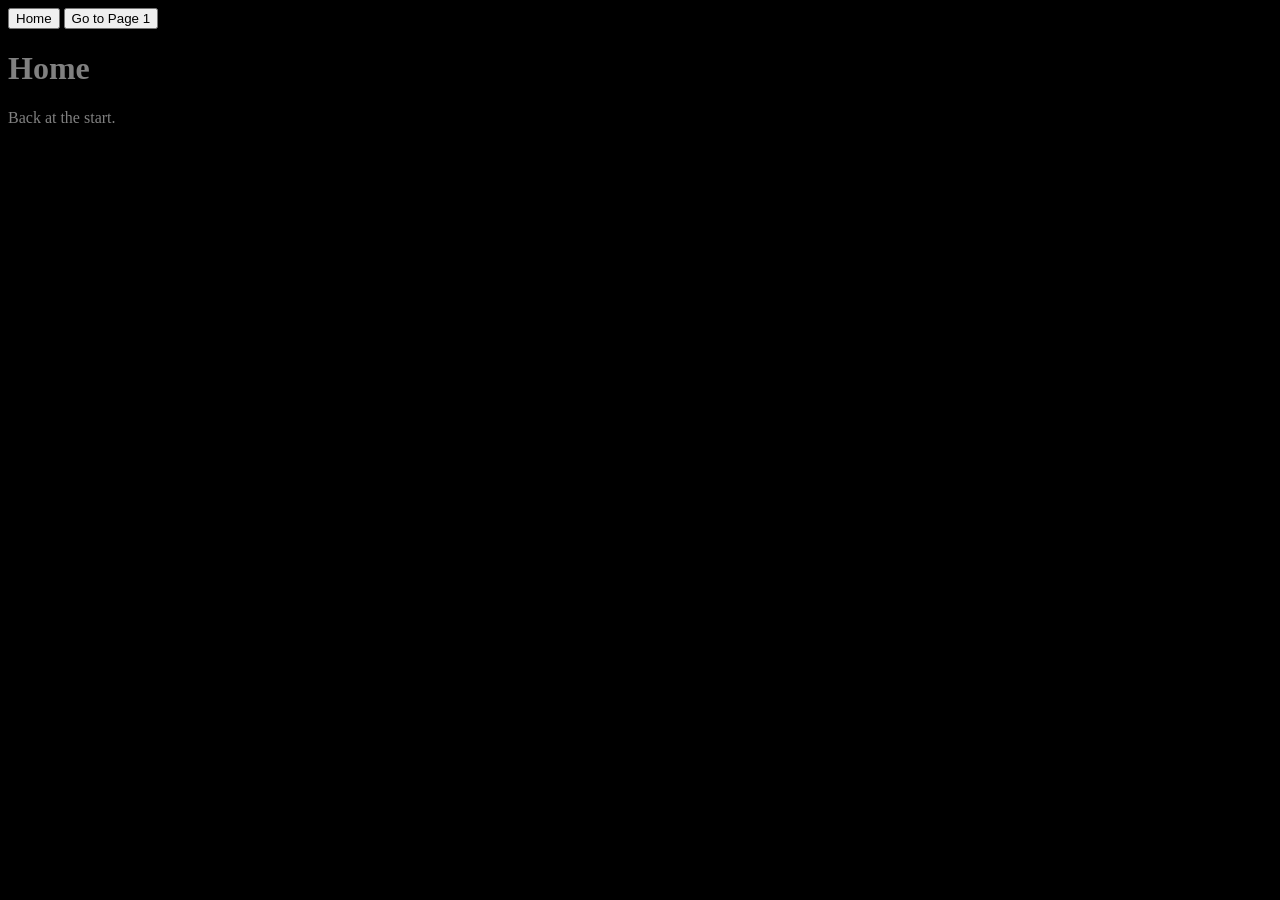
<file: project-01/index.html>
<!doctype html>
<html lang="en">
  <head>
    <meta charset="UTF-8" />
    <meta name="viewport" content="width=device-width, initial-scale=1.0" />
    <title>Project 1 JS Vanilla</title>
    <link rel="stylesheet" href="./styles/index.css" />
  </head>
  <body>
    <!-- <div id="app"></div> -->
    <nav>
      <button onclick="render('home')">Home</button>
      <button onclick="render('page1')">Go to Page 1</button>
    </nav>

    <div id="app-viewport">
      <h1>Welcome to the Site</h1>
    </div>
    <script src="./js/app.js" type="module"></script>
  </body>
</html>
</file>
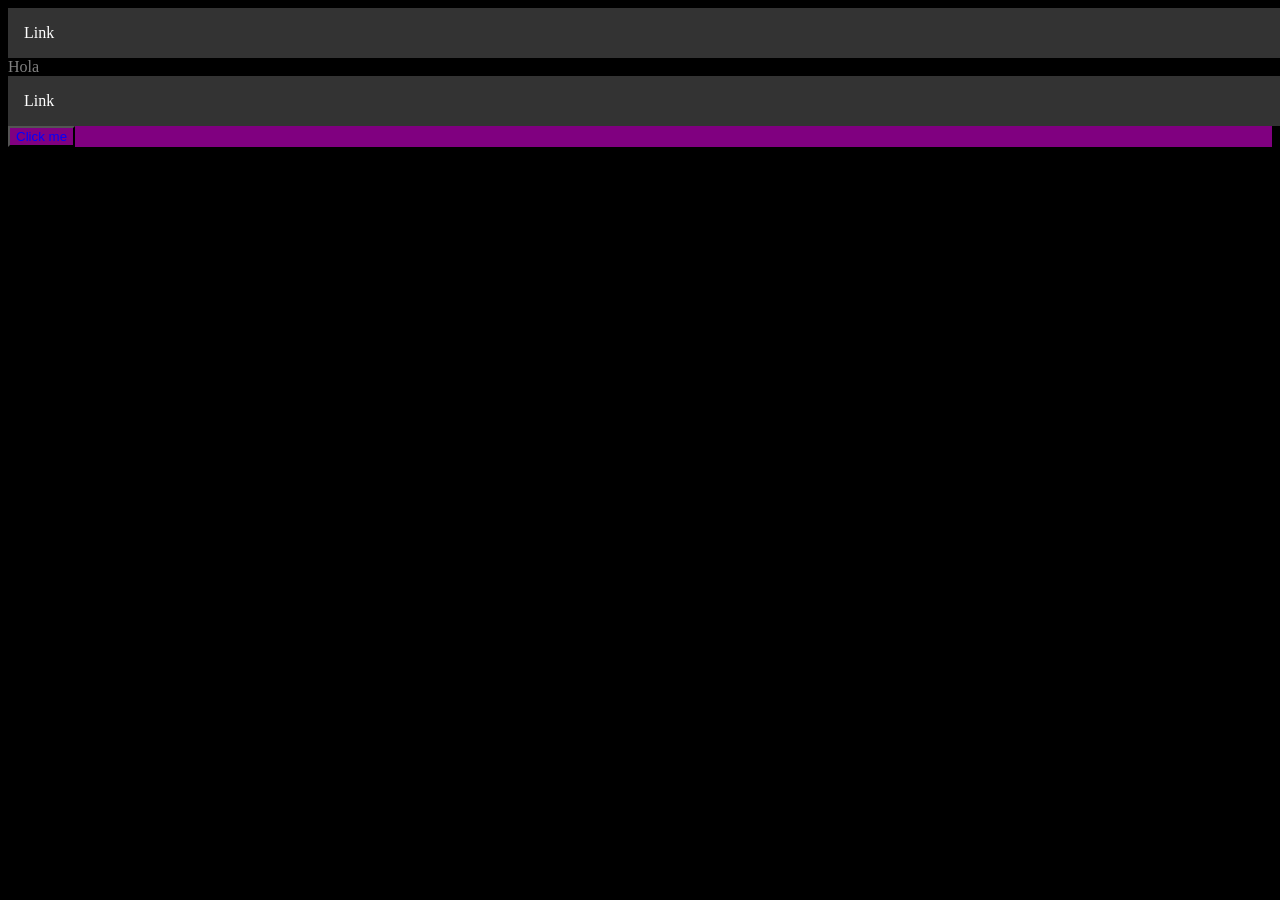
<file: project-02/index.html>
<!doctype html>
<html lang="en">
  <head>
    <meta charset="UTF-8" />
    <meta name="viewport" content="width=device-width, initial-scale=1.0" />
    <title>Project 2 JS Vanilla</title>
    <link rel="stylesheet" href="./styles/index.css" />
  </head>
  <body>
    <div id="app"></div>
    Hola
    <header-component></header-component>

    <div id="btn"></div>

    <script src="./js/app.js" type="module"></script>
  </body>
</html>
</file>
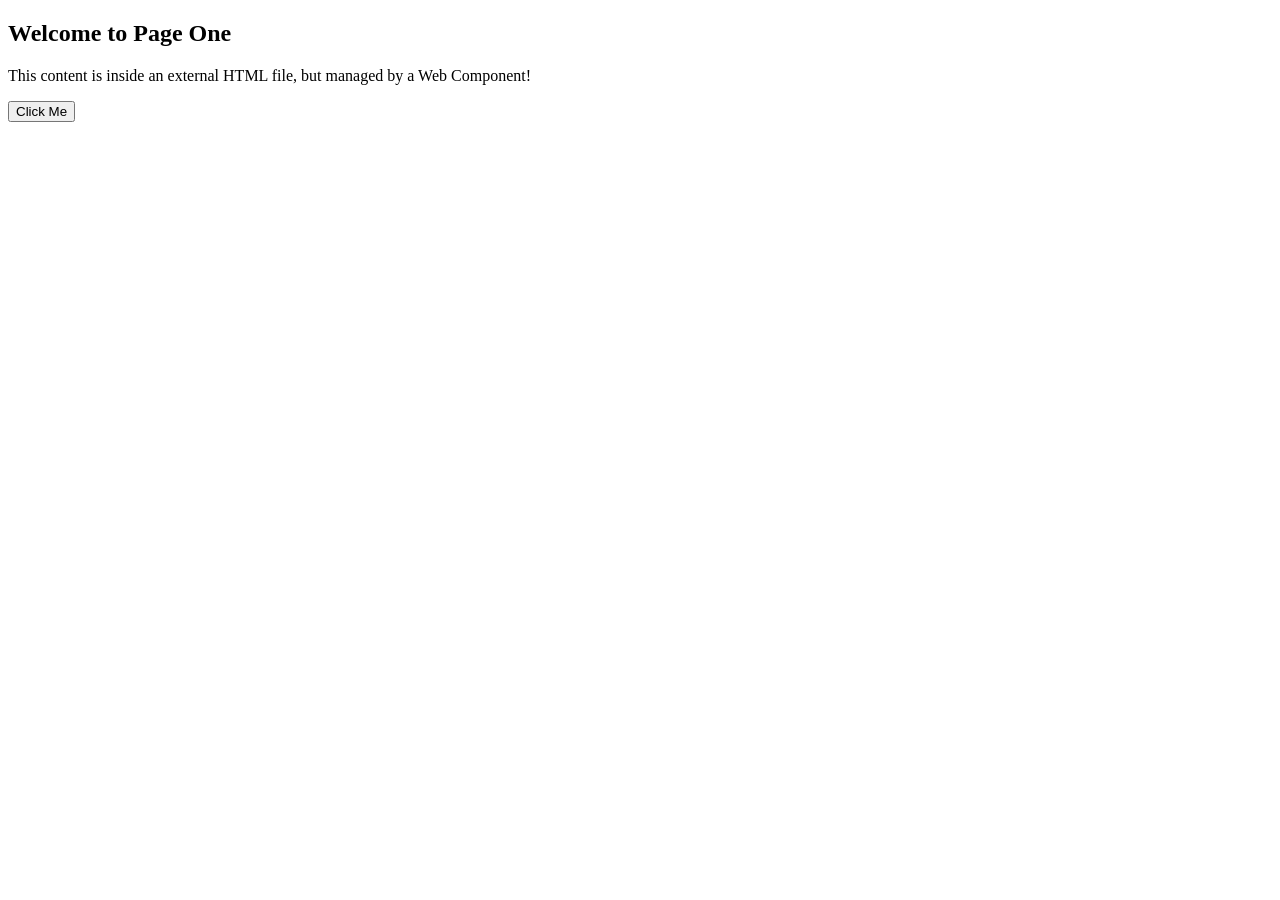
<file: project-01/test-pages/page-one.html>
<!doctype html>
<html lang="en">
  <head>
    <meta charset="UTF-8" />
    <meta name="viewport" content="width=device-width, initial-scale=1.0" />
    <title>Document</title>
  </head>
  <body>
    <div class="card">
      <h2>Welcome to Page One</h2>
      <p>
        This content is inside an external HTML file, but managed by a Web
        Component!
      </p>
      <button id="btn-click">Click Me</button>
    </div>
  </body>
</html>
</file>
<file: project-01/styles/index.css>
body {
  background-color: black;
  color: gray;
}
</file>
<file: project-02/styles/index.css>
header-component {
  display: block;
  width: 100%;
  background-color: #333;
  color: aliceblue;
  padding: 1rem;
}
header-component nav a {
  color: white;
  text-decoration: none;
}
header-component nav a:hover {
  text-decoration: underline;
}

button-component .containerButtonComponent {
  background-color: purple;
}
button-component .containerButtonComponent button {
  background-color: transparent;
  color: blue;
  cursor: pointer;
}

body {
  background-color: black;
  color: gray;
}/*# sourceMappingURL=index.css.map */
</file>
